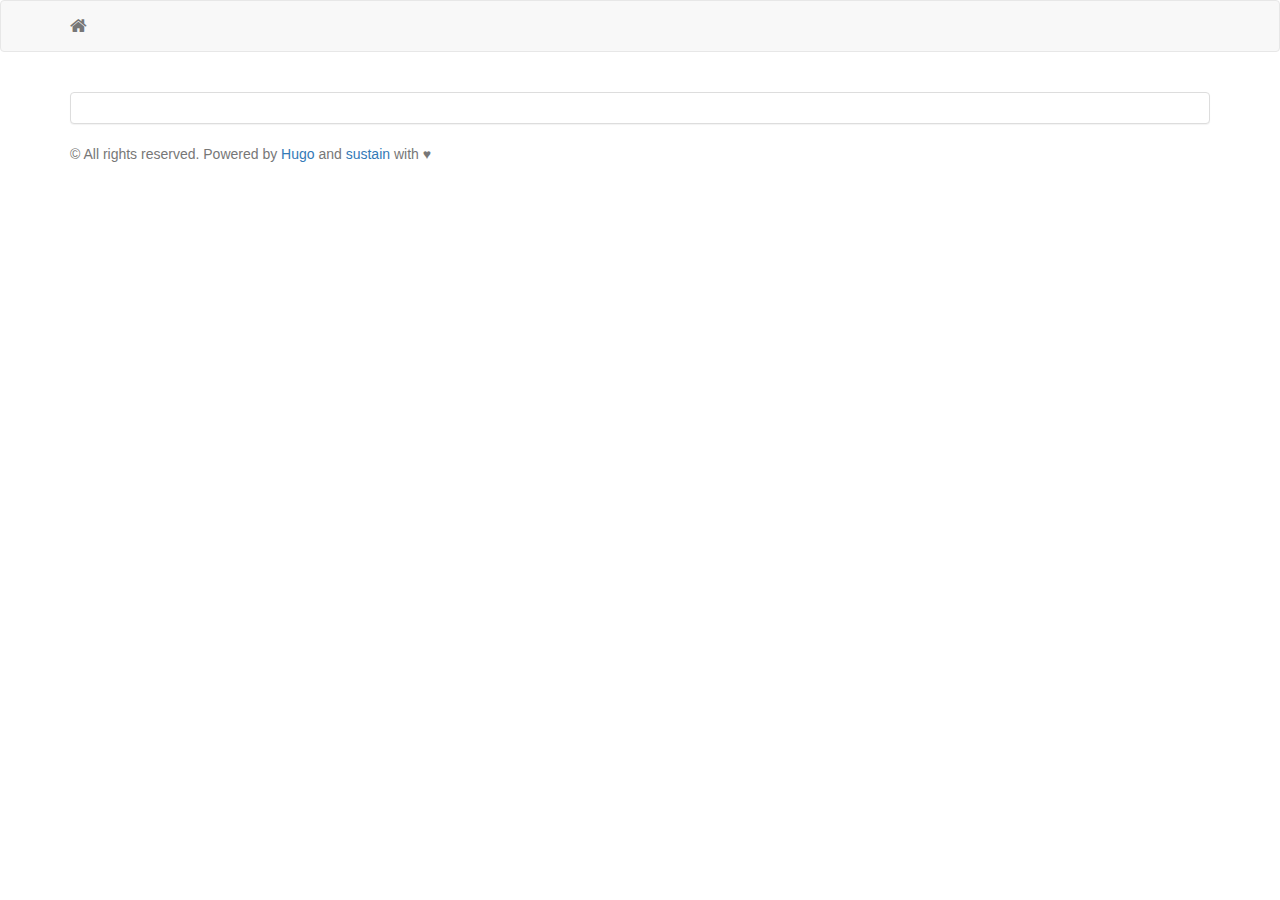
<file: docs/projects/index.html>
<!DOCTYPE html>
<html lang="en-US">
  <head>
    <meta charset="utf-8">
    <meta http-equiv="X-UA-Compatible" content="IE=edge">
    <meta name="viewport" content="width=device-width, initial-scale=1">
    <meta name="author" content="map[]" />
    <meta name="description" content="Street Photography with love">
    <link rel="shortcut icon" type="image/x-icon" href="http://35mm.love/img/favicon.ico">
    <title>Projects</title>
    <meta name="generator" content="Hugo 0.36" />
    <link rel="stylesheet" href="https://maxcdn.bootstrapcdn.com/bootstrap/3.3.7/css/bootstrap.min.css" integrity="sha384-BVYiiSIFeK1dGmJRAkycuHAHRg32OmUcww7on3RYdg4Va+PmSTsz/K68vbdEjh4u" crossorigin="anonymous">
    <link rel="stylesheet" type="text/css" href="http://35mm.love/css/main.css" />
    <link rel="stylesheet" type="text/css" href="https://maxcdn.bootstrapcdn.com/font-awesome/4.6.3/css/font-awesome.min.css" />
    <link rel="stylesheet" type="text/css" href="https://fonts.googleapis.com/css?family=Source+Sans+Pro:200,400,200bold,400old" />
    
    <!--[if lt IE 9]>
			<script src="https://oss.maxcdn.com/libs/html5shiv/3.7.0/html5shiv.js"></script>
			<script src="https://oss.maxcdn.com/libs/respond.js/1.4.2/respond.min.js"></script>
		<![endif]-->

    
  </head>

  <body>
    <div id="wrap">

      
      <nav class="navbar navbar-default">
  <div class="container">
    <div class="navbar-header">
      <a class="navbar-brand" href="http://35mm.love/"><i class="fa fa-home"></i></a>
    </div>
    <div id="navbar">
      <ul class="nav navbar-nav navbar-right">
      
      </ul>
    </div>
  </div>
</nav>

      
        <section id="projects">
  <div class="container">
    <h3></h3>
    <div class="panel panel-default">
      <div class="panel-body">
      
      </div>
    </div>
  </div>
</section>

      
    </div>

    
    <footer>
  <div id="footer">
    <div class="container">
      <p class="text-muted">&copy; All rights reserved. Powered by <a href="https://gohugo.io/">Hugo</a> and
      <a href="http://www.github.com/nurlansu/hugo-sustain/">sustain</a> with ♥</p>
    </div>
  </div>
</footer>
<div class="footer"></div>


<script src="https://ajax.googleapis.com/ajax/libs/jquery/1.11.3/jquery.min.js"></script>

<script src="https://maxcdn.bootstrapcdn.com/bootstrap/3.3.7/js/bootstrap.min.js" integrity="sha384-Tc5IQib027qvyjSMfHjOMaLkfuWVxZxUPnCJA7l2mCWNIpG9mGCD8wGNIcPD7Txa" crossorigin="anonymous"></script>
<script src="http://35mm.love/js/docs.min.js"></script>
<script src="http://35mm.love/js/main.js"></script>

<script src="http://35mm.love/js/ie10-viewport-bug-workaround.js"></script>


    
  </body>
</html>
</file>
